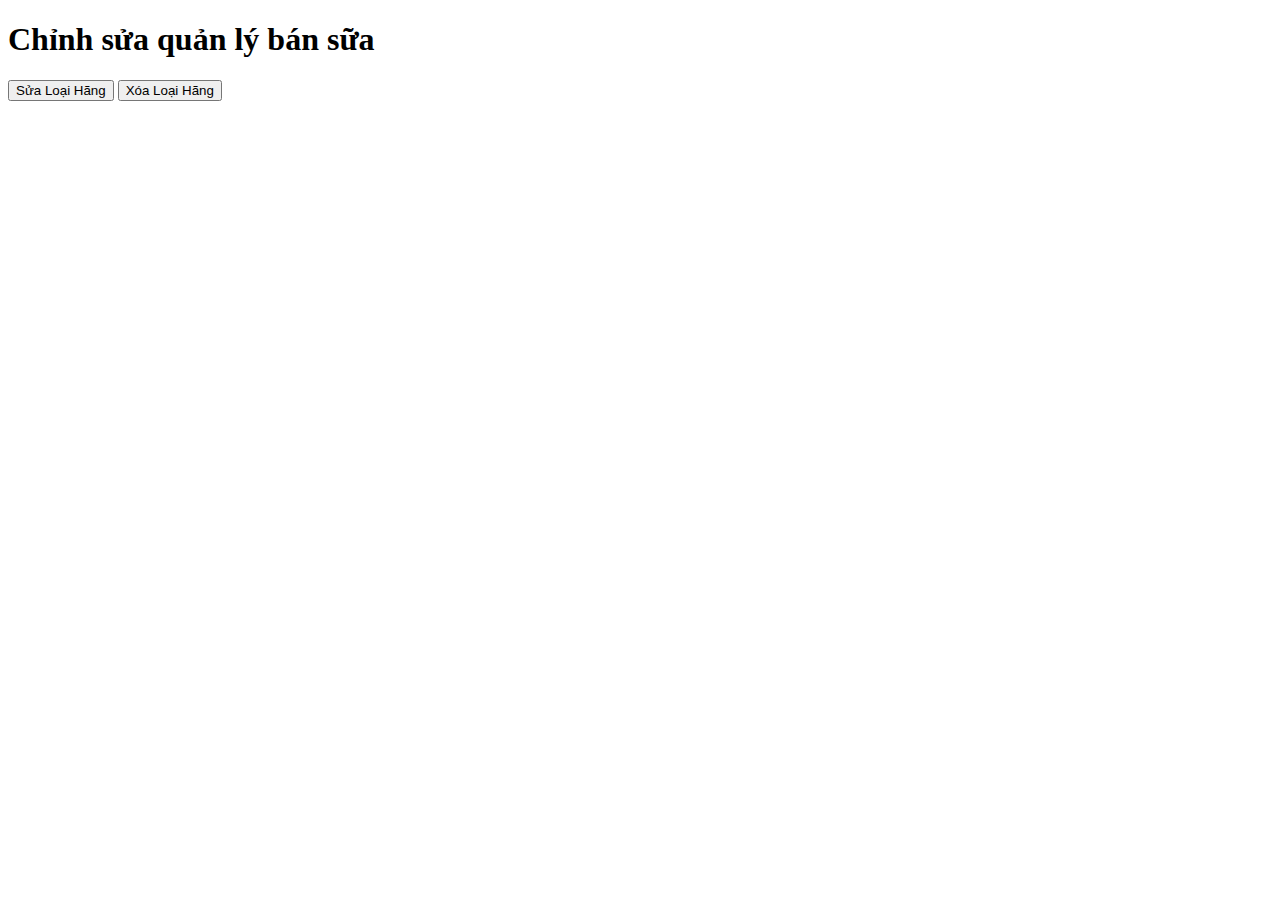
<file: Buoi10/Bai2/index.html>
<!DOCTYPE html>
<html lang="en">

<head>
    <meta charset="UTF-8">
    <meta name="viewport" content="width=device-width, initial-scale=1.0">
    <title>Bài 2 - Buổi 10</title>
</head>

<body>
    <form action="suaLoaiHang.php" method="post">
        <h1>Chỉnh sửa quản lý bán sữa</h1>
        <button onclick="window.location.href='suaLoaiHang.php'">Sửa Loại Hãng</button>
        <button onclick="window.location.href='xoaLoaiHang.php'">Xóa Loại Hãng</button>
    </form>
</body>

</html>
</file>
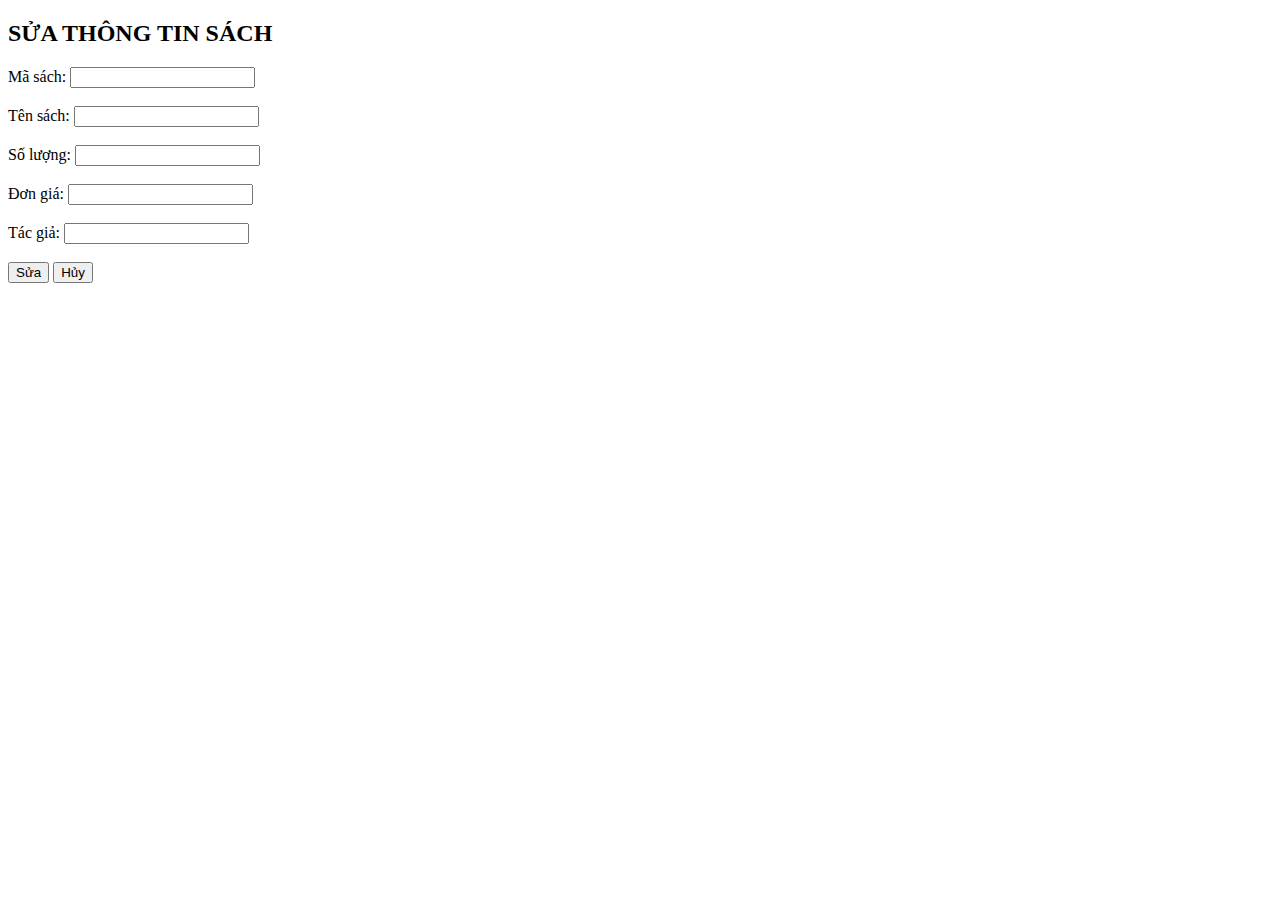
<file: Buoi10/Bai3/index.html>
<!DOCTYPE html>
<html lang="vi">

<head>
    <meta charset="UTF-8">
    <title>SỬA THÔNG TIN SÁCH</title>
</head>

<body>
    <h2>SỬA THÔNG TIN SÁCH</h2>
    <form action="suasach.php" method="post">
        <label for="Masach">Mã sách:</label>
        <input type="text" id="Masach" name="Masach" required><br><br>

        <label for="Tensach">Tên sách:</label>
        <input type="text" id="Tensach" name="Tensach"><br><br>

        <label for="Soluong">Số lượng:</label>
        <input type="number" id="Soluong" name="Soluong"><br><br>

        <label for="Dongia">Đơn giá:</label>
        <input type="number" id="Dongia" name="Dongia"><br><br>

        <label for="Tacgia">Tác giả:</label>
        <input type="text" id="Tacgia" name="Tacgia"><br><br>

        <button type="submit" name="submit">Sửa</button>
        <button type="button" onclick="window.location.href='danhsach.php'">Hủy</button>
    </form>
</body>

</html>
</file>
